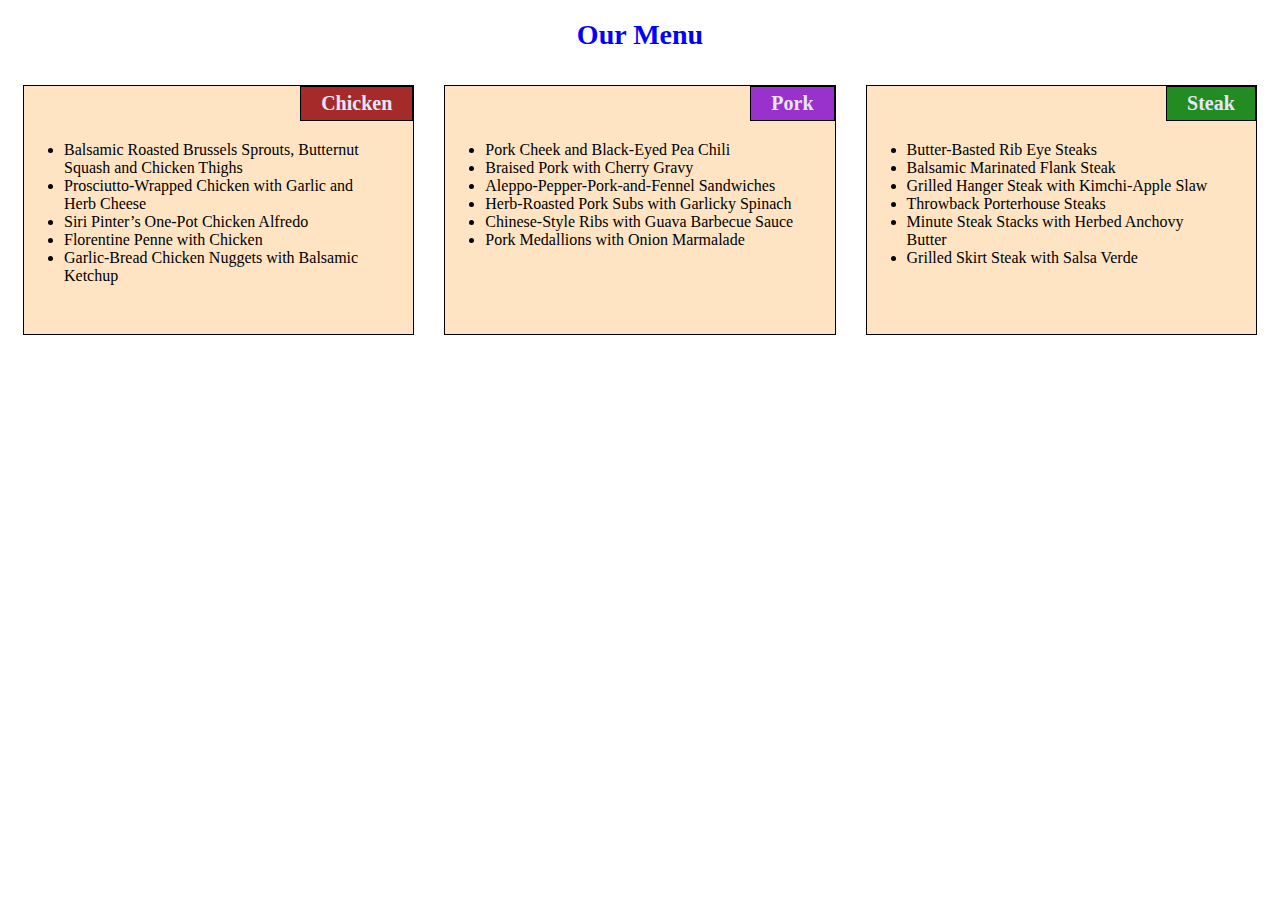
<file: index.html>
<!DOCTYPE html>
<html>

<head>
    <meta charset="utf-8" />
    <meta http-equiv="X-UA-Compatible" content="IE=edge">
    <title>Module2 Assignment</title>
    <meta name="viewport" content="width=device-width, initial-scale=1">
    <link rel="stylesheet" href="style.css">
</head>

<body>
    <h1>Our Menu</h1>

    <div class="col-lg-4 col-md-6 col-sm-12">
        <section>
            <h2 id="chicken">Chicken</h2>
            <ul>
                <li>Balsamic Roasted Brussels Sprouts, Butternut Squash and Chicken Thighs</li>
                <li>Prosciutto-Wrapped Chicken with Garlic and Herb Cheese</li>
                <li>Siri Pinter’s One-Pot Chicken Alfredo</li>
                <li>Florentine Penne with Chicken</li>
                <li>Garlic-Bread Chicken Nuggets with Balsamic Ketchup</li>
            </ul>
        </section>
    </div>

    <div class="col-lg-4 col-md-6 col-sm-12">
        <section>
            <h2 id="pork">Pork</h2>
            <ul>
                <li>Pork Cheek and Black-Eyed Pea Chili</li>
                <li>Braised Pork with Cherry Gravy</li>
                <li>Aleppo-Pepper-Pork-and-Fennel Sandwiches</li>
                <li>Herb-Roasted Pork Subs with Garlicky Spinach</li>
                <li>Chinese-Style Ribs with Guava Barbecue Sauce</li>
                <li>Pork Medallions with Onion Marmalade</li>
            </ul>
        </section>
    </div>

    <div class="col-lg-4 col-md-12 col-sm-12">
        <section>
            <h2 id="steak">Steak</h2>
            <ul>
                <li>Butter-Basted Rib Eye Steaks</li>
                <li>Balsamic Marinated Flank Steak</li>
                <li>Grilled Hanger Steak with Kimchi-Apple Slaw</li>
                <li>Throwback Porterhouse Steaks</li>
                <li>Minute Steak Stacks with Herbed Anchovy Butter</li>
                <li>Grilled Skirt Steak with Salsa Verde</li>
            </ul>
        </section>
    </div>
    <div class="col-lg-12 col-md-12 col-sm-12">
        
    </div>
</body>

</html>
</file>
<file: style.css>
*{
    box-sizing: border-box;
    font-family: Cambria, Cochin, Georgia, Times, 'Times New Roman', serif;
}

h1 {
    color: blue;
    font-size: 175%;
    text-align: center;
}

section {
    border: 1px solid black;    
    background-color: bisque;
    height: 250px;
    overflow: auto;
}

h2 {
    float: right;
    border:1px solid black;
    color: lavender;
    font-size: 125%;
    padding: 5px 20px 5px 20px;
    margin-top: 0;
    margin-bottom: 20px;
}

ul {
    clear: right;
    width: 90%;
}

#chicken {
    background-color: brown;
}

#pork {
    background-color: darkorchid;
}

#steak {
    background-color: forestgreen;
}


/********** Desktop version **********/
@media (min-width: 992px) {
    .col-lg-1, .col-lg-2, .col-lg-3, .col-lg-4, .col-lg-5, .col-lg-6, .col-lg-7, .col-lg-8, .col-lg-9, .col-lg-10, .col-lg-11, .col-lg-12 {
      float: left;
      padding: 15px;
    }
    .col-lg-1 {
      width: 8.33%;
    }
    .col-lg-2 {
      width: 16.66%;
    }
    .col-lg-3 {
      width: 25%;
    }
    .col-lg-4 {
      width: 33.33%;
    }
    .col-lg-5 {
      width: 41.66%;
    }
    .col-lg-6 {
      width: 50%;
    }
    .col-lg-7 {
      width: 58.33%;
    }
    .col-lg-8 {
      width: 66.66%;
    }
    .col-lg-9 {
      width: 75%;
    }
    .col-lg-10 {
      width: 83.33%;
    }
    .col-lg-11 {
      width: 91.66%;
    }
    .col-lg-12 {
      width: 100%;
    }
  }

  /********** Tablet version **********/
  @media (min-width: 768px) and (max-width: 991px) {
    .col-md-1, .col-md-2, .col-md-3, .col-md-4, .col-md-5, .col-md-6, .col-md-7, .col-md-8, .col-md-9, .col-md-10, .col-md-11, .col-md-12 {
      float: left;
      padding: 15px;
    }
    .col-md-1 {
      width: 8.33%;
    }
    .col-md-2 {
      width: 16.66%;
    }
    .col-md-3 {
      width: 25%;
    }
    .col-md-4 {
      width: 33.33%;
    }
    .col-md-5 {
      width: 41.66%;
    }
    .col-md-6 {
      width: 50%;
    }
    .col-md-7 {
      width: 58.33%;
    }
    .col-md-8 {
      width: 66.66%;
    }
    .col-md-9 {
      width: 75%;
    }
    .col-md-10 {
      width: 83.33%;
    }
    .col-md-11 {
      width: 91.66%;
    }
    .col-md-12 {
      width: 100%;
    }
  }

  /********** Mobile version **********/
  @media (max-width: 767px) {
    .col-sm-1, .col-sm-2, .col-sm-3, .col-sm-4, .col-sm-5, .col-sm-6, .col-sm-7, .col-sm-8, .col-sm-9, .col-sm-10, .col-sm-11, .col-sm-12 {
      float: left;
      padding: 15px;
    }
    .col-sm-1 {
      width: 8.33%;
    }
    .col-sm-2 {
      width: 16.66%;
    }
    .col-sm-3 {
      width: 25%;
    }
    .col-sm-4 {
      width: 33.33%;
    }
    .col-sm-5 {
      width: 41.66%;
    }
    .col-sm-6 {
      width: 50%;
    }
    .col-sm-7 {
      width: 58.33%;
    }
    .col-sm-8 {
      width: 66.66%;
    }
    .col-sm-9 {
      width: 75%;
    }
    .col-sm-10 {
      width: 83.33%;
    }
    .col-sm-11 {
      width: 91.66%;
    }
    .col-sm-12 {
      width: 100%;
    }
  }
</file>
